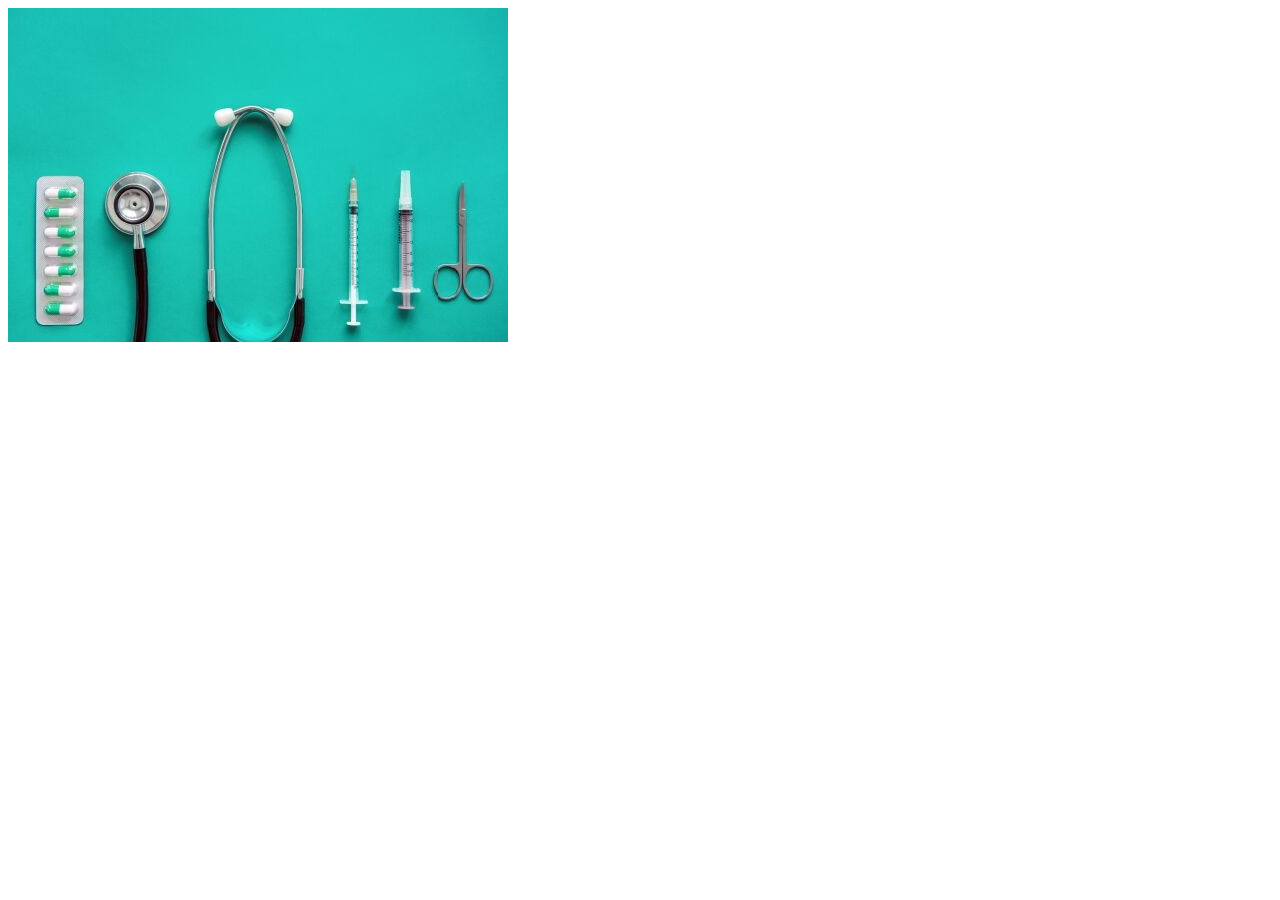
<file: index.html>
<!DOCTYPE html>
<html lang="en">
<head>
    <meta charset="UTF-8">
    <meta name="viewport" content="width=device-width, initial-scale=1.0">
    <title>Document</title>
</head>
<body>
    <img src="image2.jpg" alt="Workplace" usemap="#workmap">
    <map name="workmap">
        <area shape="rect" coords="36,178,68,307" alt="Medicine" href="https://en.wikipedia.org/wiki/Medicine">
        <area shape="rect" coords="105,166,156,349" alt="Stethoscope" href="https://en.wikipedia.org/wiki/Stethoscope">
        <area shape="circle" coords="244,211,50" alt="Stethoscope" href="https://en.wikipedia.org/wiki/Stethoscope">
        <area shape="rect" coords="338,169,365,320" alt="Syringe" href="https://en.wikipedia.org/wiki/Syringe">
        <area shape="rect" coords="393,166,415,311" alt="Syringe" href="https://en.wikipedia.org/wiki/Syringe">
        <area shape="poly" coords="453,175,460,205,458,257,477,258,488,276,475,294,456,283,436,293,425,277,431,260,451,259" alt="Surgical scissors" href="https://en.wikipedia.org/wiki/Surgical_scissors">
    </map>
</body>
</html>
</file>
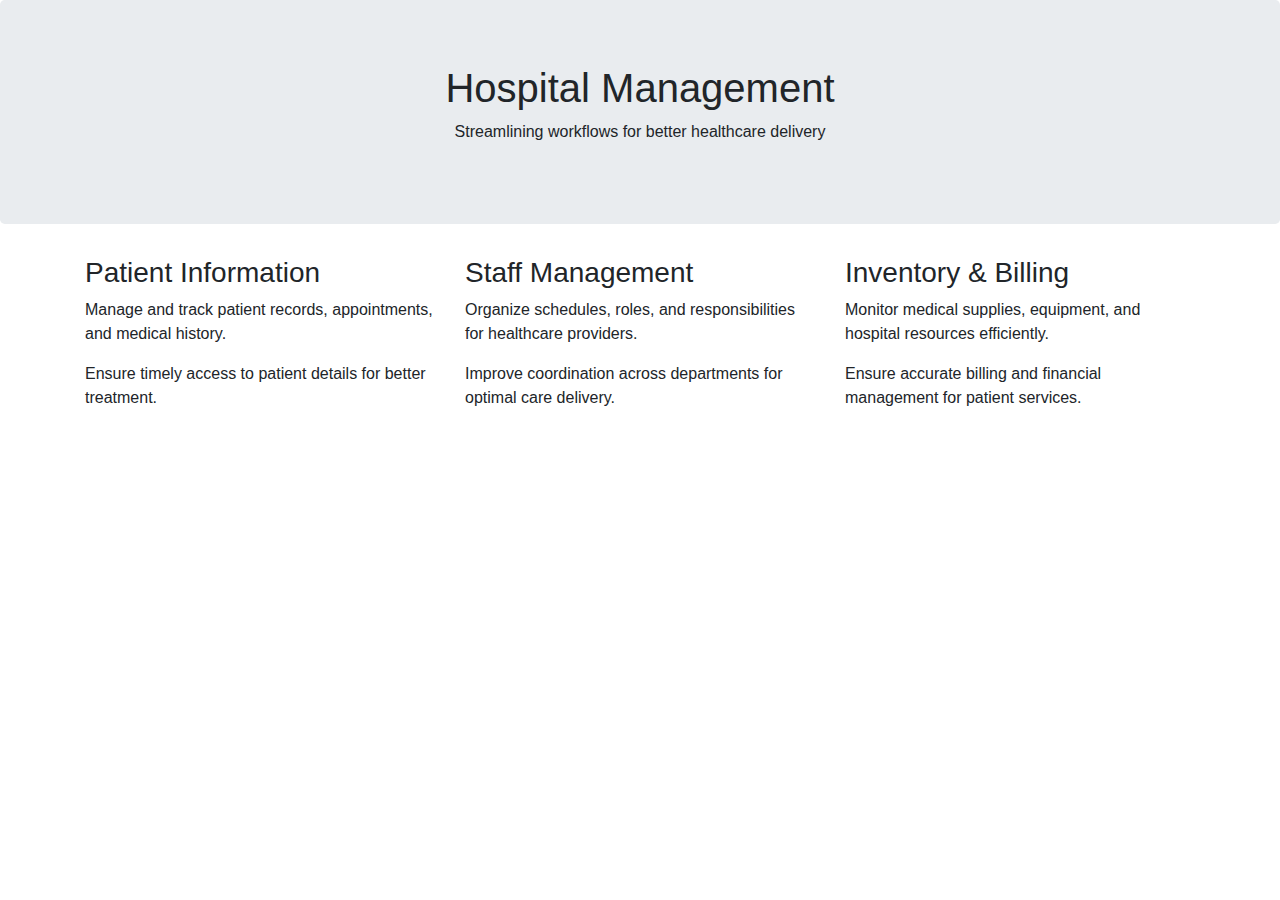
<file: ex 3/index.html>
<!DOCTYPE html>
<html lang="en">
<head>
  <title>Hospital Management System</title>
  <meta charset="utf-8">
  <meta name="viewport" content="width=device-width, initial-scale=1">
  <link rel="stylesheet" href="https://stackpath.bootstrapcdn.com/bootstrap/4.5.2/css/bootstrap.min.css">
  <script src="https://ajax.googleapis.com/ajax/libs/jquery/3.7.1/jquery.min.js"></script>
  <script src="https://stackpath.bootstrapcdn.com/bootstrap/4.5.2/js/bootstrap.min.js"></script>
</head>
<body>

<div class="jumbotron text-center">
  <h1>Hospital Management</h1>
  <p>Streamlining workflows for better healthcare delivery</p> 
</div>
  
<div class="container">
  <div class="row">
    <div class="col-md-4">
      <h3>Patient Information</h3>
      <p>Manage and track patient records, appointments, and medical history.</p>
      <p>Ensure timely access to patient details for better treatment.</p>
    </div>
    <div class="col-md-4">
      <h3>Staff Management</h3>
      <p>Organize schedules, roles, and responsibilities for healthcare providers.</p>
      <p>Improve coordination across departments for optimal care delivery.</p>
    </div>
    <div class="col-md-4">
      <h3>Inventory & Billing</h3>        
      <p>Monitor medical supplies, equipment, and hospital resources efficiently.</p>
      <p>Ensure accurate billing and financial management for patient services.</p>
    </div>
  </div>
</div>

</body>
</html>
</file>
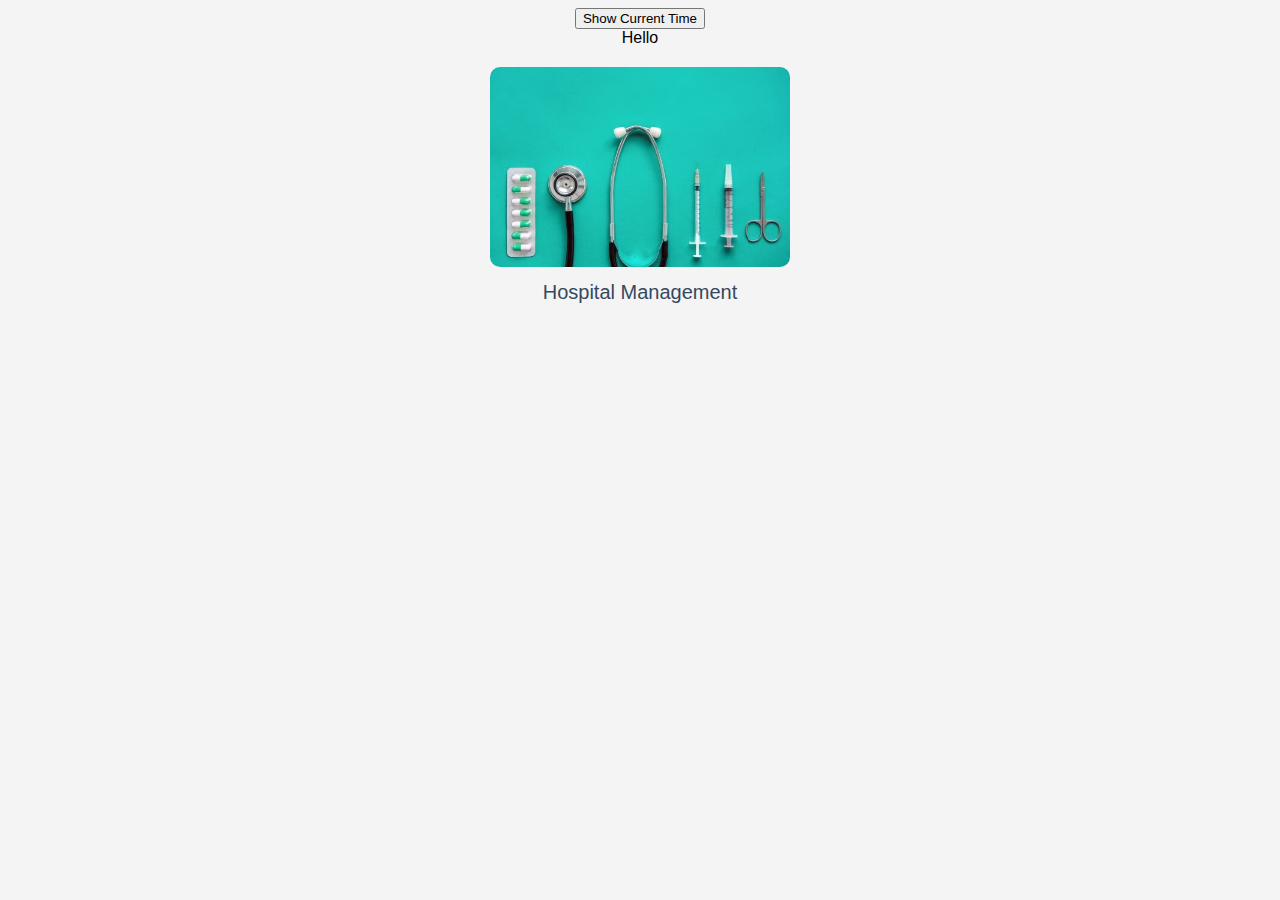
<file: ex 4.1/index.html>
<!DOCTYPE html>
<html lang="en">
<head>
    <meta charset="UTF-8">
    <meta name="viewport" content="width=device-width, initial-scale=1.0">
    <title>Current Time</title>
    <link rel="stylesheet" href="style.css">
</head>
<body>
    <button id="showTimeButton">Show Current Time</button>
    <div id="time"></div>

    <script>
        let interval;

        document.getElementById('showTimeButton').addEventListener('click', function() {
            
            clearInterval(interval);

            updateTime();

            interval = setInterval(updateTime, 1000);
        });

        function updateTime() {
            const now = new Date();
            const timeString = now.toLocaleTimeString();
            document.getElementById('time').textContent = timeString;
        }
    </script>
    <div id="hoverText">Hello</div>

    <script>
        const hoverText = document.getElementById('hoverText');
    
        hoverText.addEventListener('mouseenter', () => {
            hoverText.textContent = 'Mouse In';
        });
    
        hoverText.addEventListener('mouseleave', () => {
            hoverText.textContent = 'Mouse Out';
        });
    </script>
    <div class="container">
        <img src="image2.jpg" alt="hospital" class="image">
        <div class="text">Hospital Management</div>
    </div>
</body>
</html>
</file>
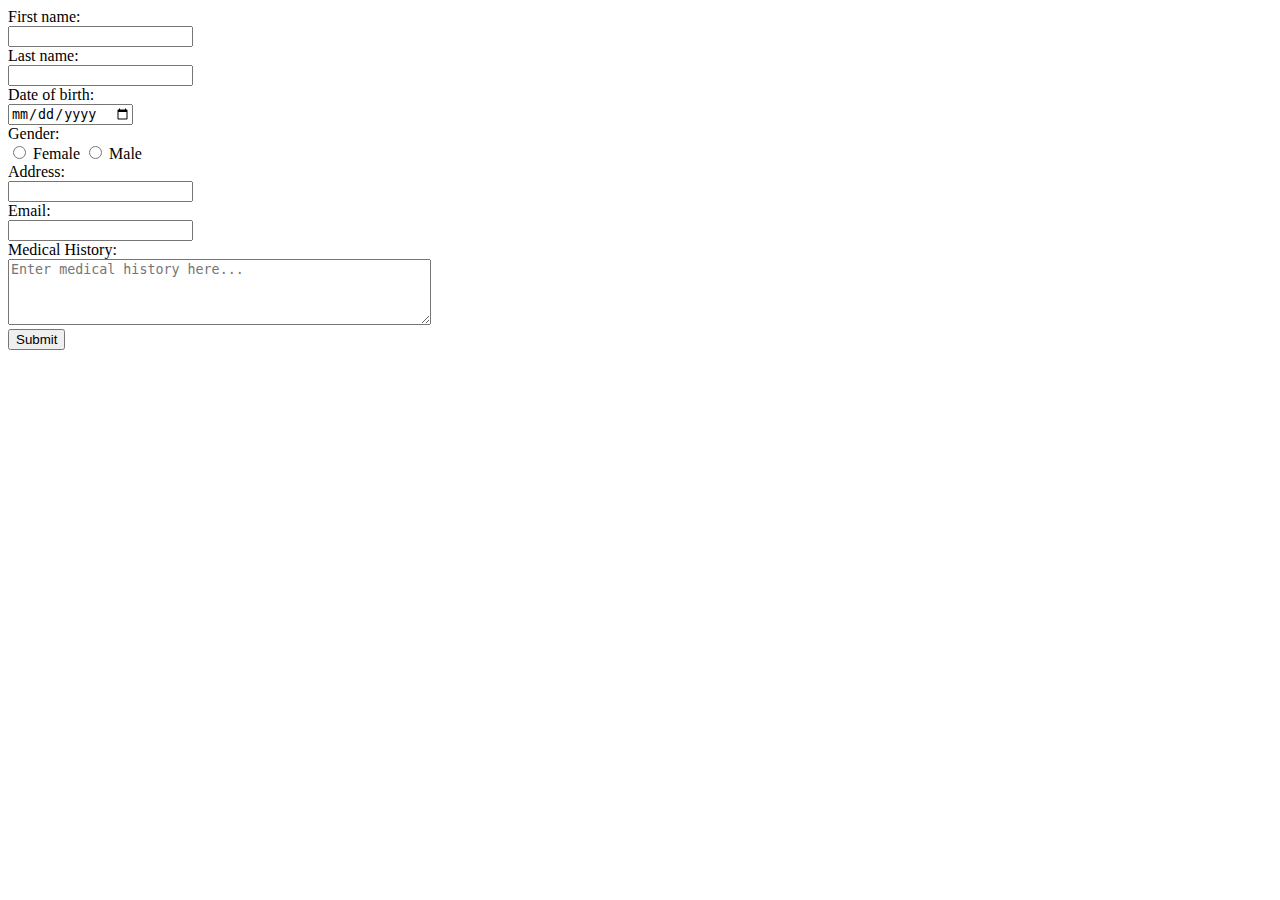
<file: ex 4/index.html>
<!DOCTYPE html>
<html lang="en">
<head>
    <meta charset="UTF-8">
    <meta name="viewport" content="width=device-width, initial-scale=1.0">
    <title>Document</title>
    <style>
        .error {
            color: red;
        }
    </style>
</head>
<body>
    <form id="myForm">
        <label for="fname">First name:</label><br>
        <input type="text" id="fname" name="fname" required><br>
        
        <label for="lname">Last name:</label><br>
        <input type="text" id="lname" name="lname" required><br>
        
        <label for="dob">Date of birth:</label><br>
        <input type="date" id="dob" name="dob" required><br>
        
        <label for="gender">Gender:</label><br>
        <input type="radio" id="gender1" name="gender" value="female" required>
        <label for="gender1">Female</label>
        <input type="radio" id="gender2" name="gender" value="male" required>
        <label for="gender2">Male</label><br>
        
        <label for="address">Address:</label><br>
        <input type="text" id="address" name="address" required><br>
        
        <label for="email">Email:</label><br>
        <input type="email" id="email" name="email" required><br>
        
        <label for="medicalHistory">Medical History:</label><br>
        <textarea id="medicalHistory" name="medicalHistory" rows="4" cols="50" placeholder="Enter medical history here..." required></textarea><br>

        <button type="submit">Submit</button>
    </form>

    <script src="script.js"></script>
</body>
</html>
</file>
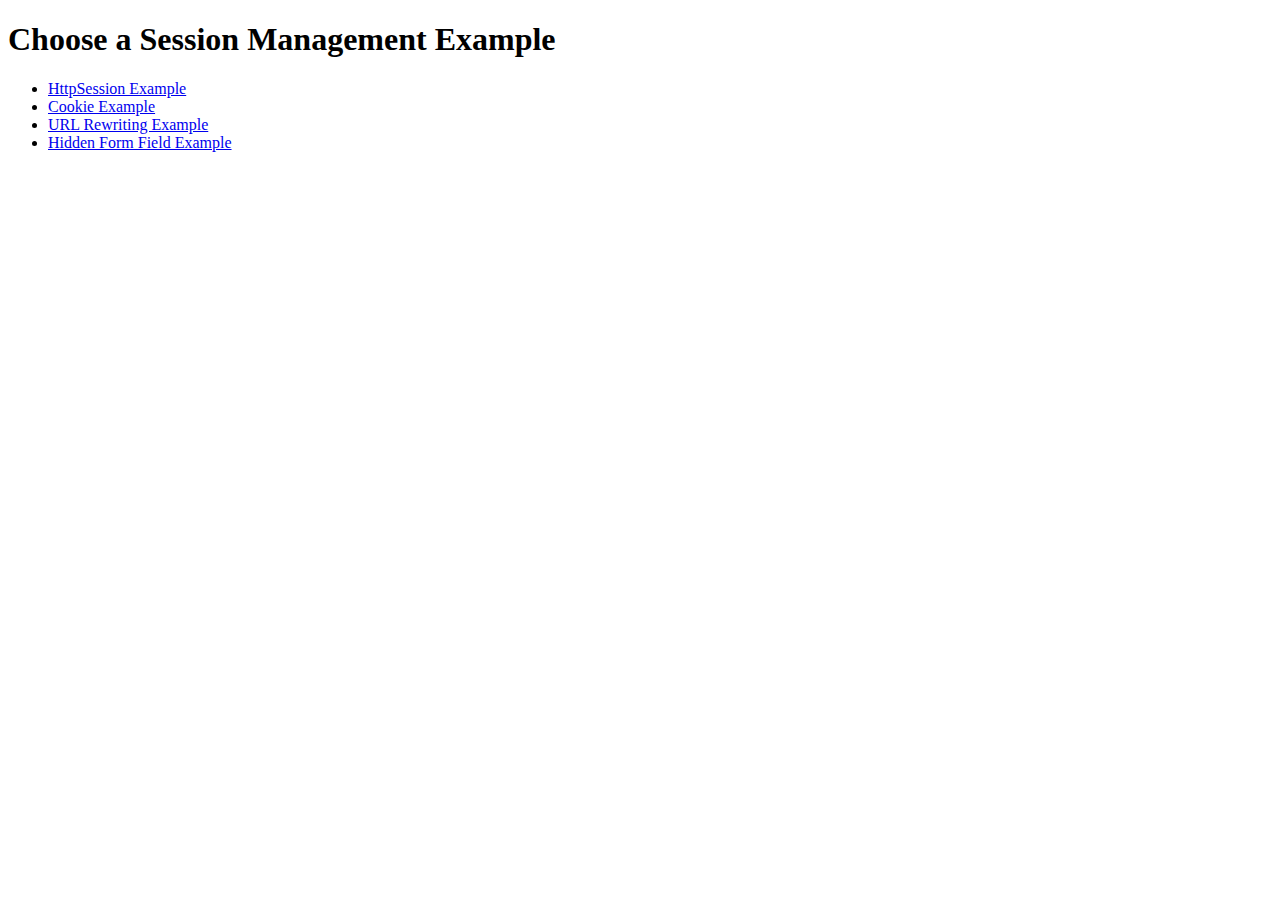
<file: ex 5c/index.html>
<!DOCTYPE html>
<html>
<head>
    <title>Session Management Examples</title>
</head>
<body>
    <h1>Choose a Session Management Example</h1>
    <ul>
        <li><a href="httpSession">HttpSession Example</a></li>
        <li><a href="cookies">Cookie Example</a></li>
        <li><a href="urlRewriting">URL Rewriting Example</a></li>
        <li><a href="hiddenForm">Hidden Form Field Example</a></li>
    </ul>
</body>
</html>
</file>
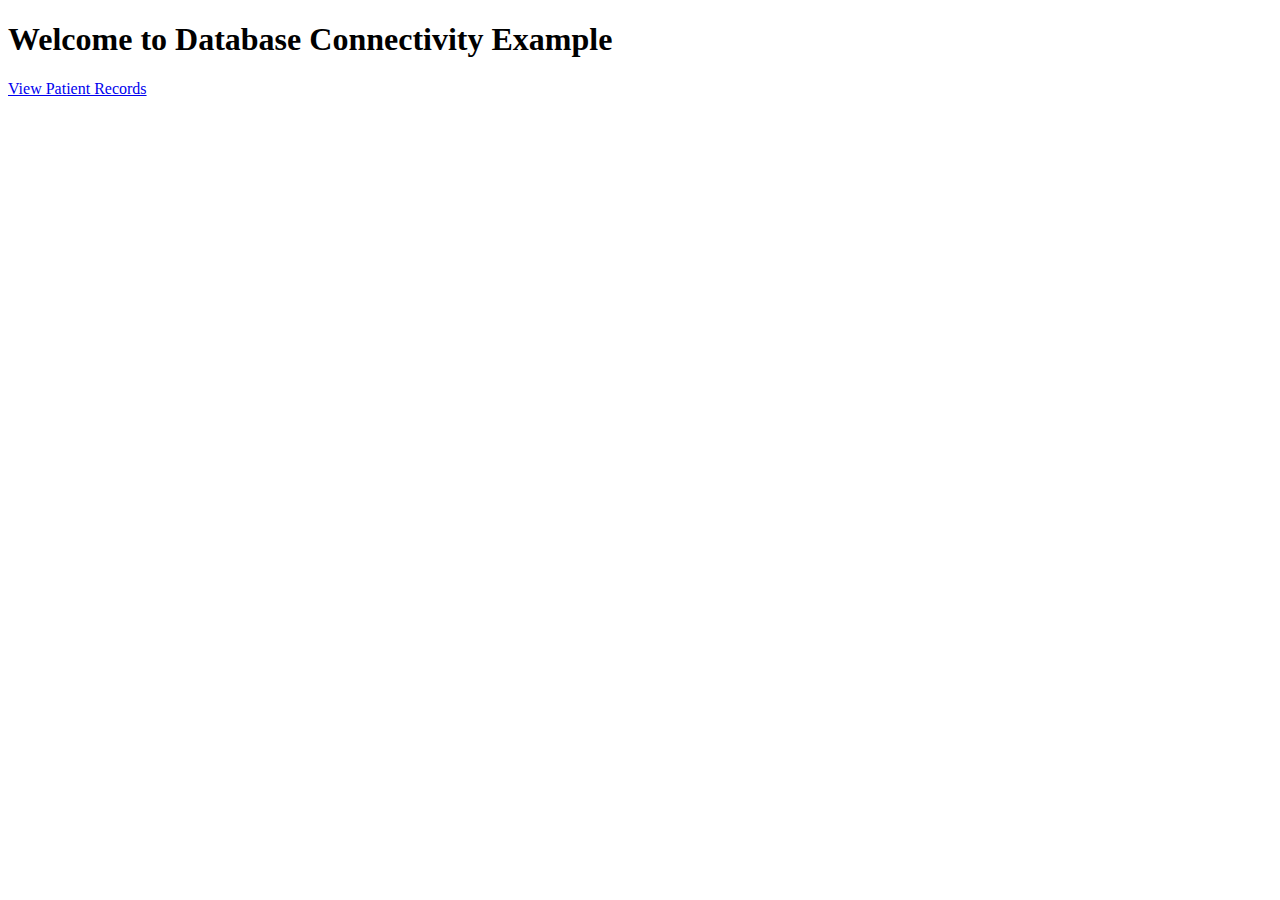
<file: ex 5d/index.html>
<!DOCTYPE html>
<html>
<head>
    <title>Database Connectivity Example</title>
</head>
<body>
    <h1>Welcome to Database Connectivity Example</h1>
    <a href="database">View Patient Records</a>
</body>
</html>
</file>
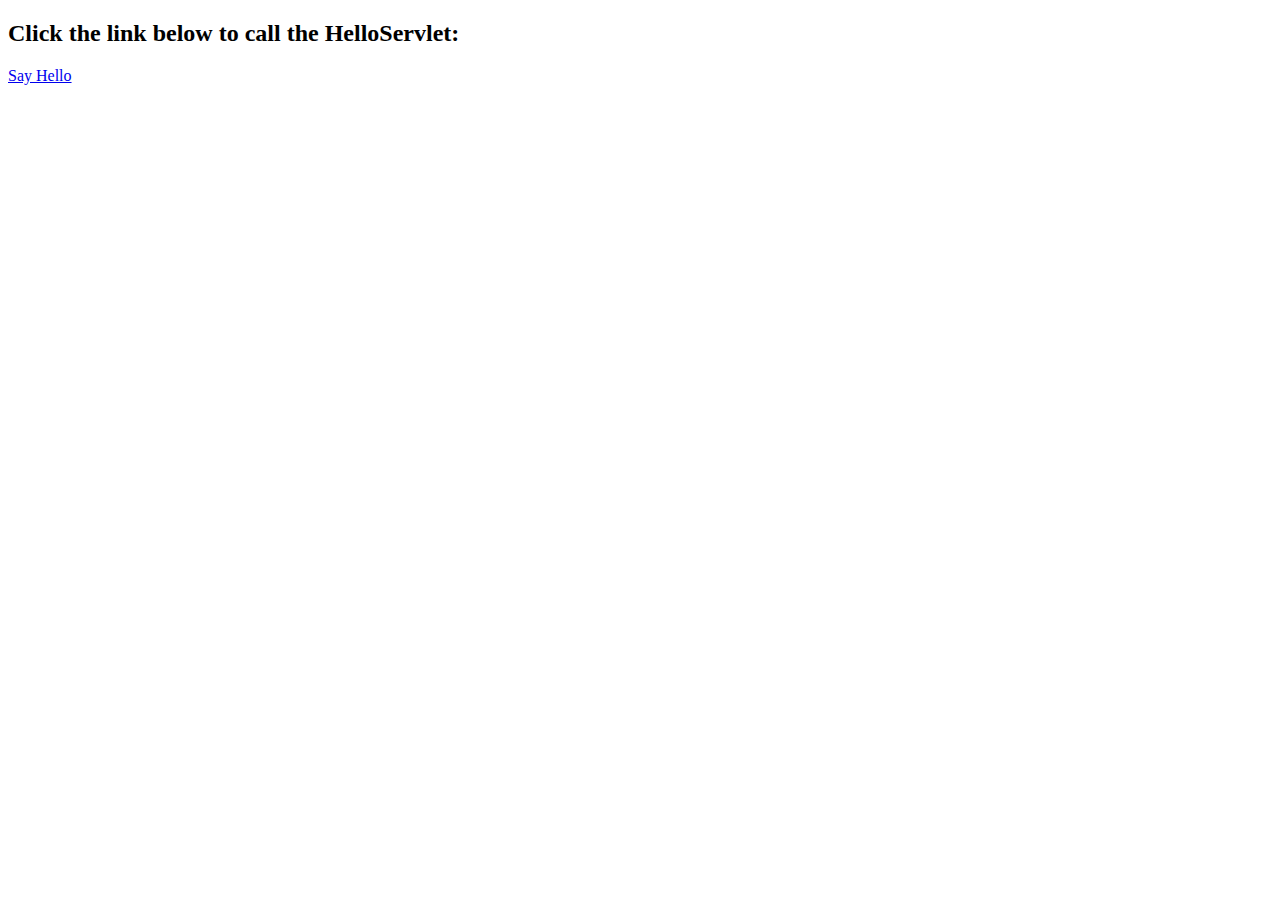
<file: ex5a/WEB-INF/index.html>
<!DOCTYPE html>
<html lang="en">
<head>
    <meta charset="UTF-8">
    <title>Call HelloServlet</title>
</head>
<body>
    <h2>Click the link below to call the HelloServlet:</h2>
    <a href="http://localhost:8080/servleteg/hello">Say Hello</a>
</body>
</html>
</file>
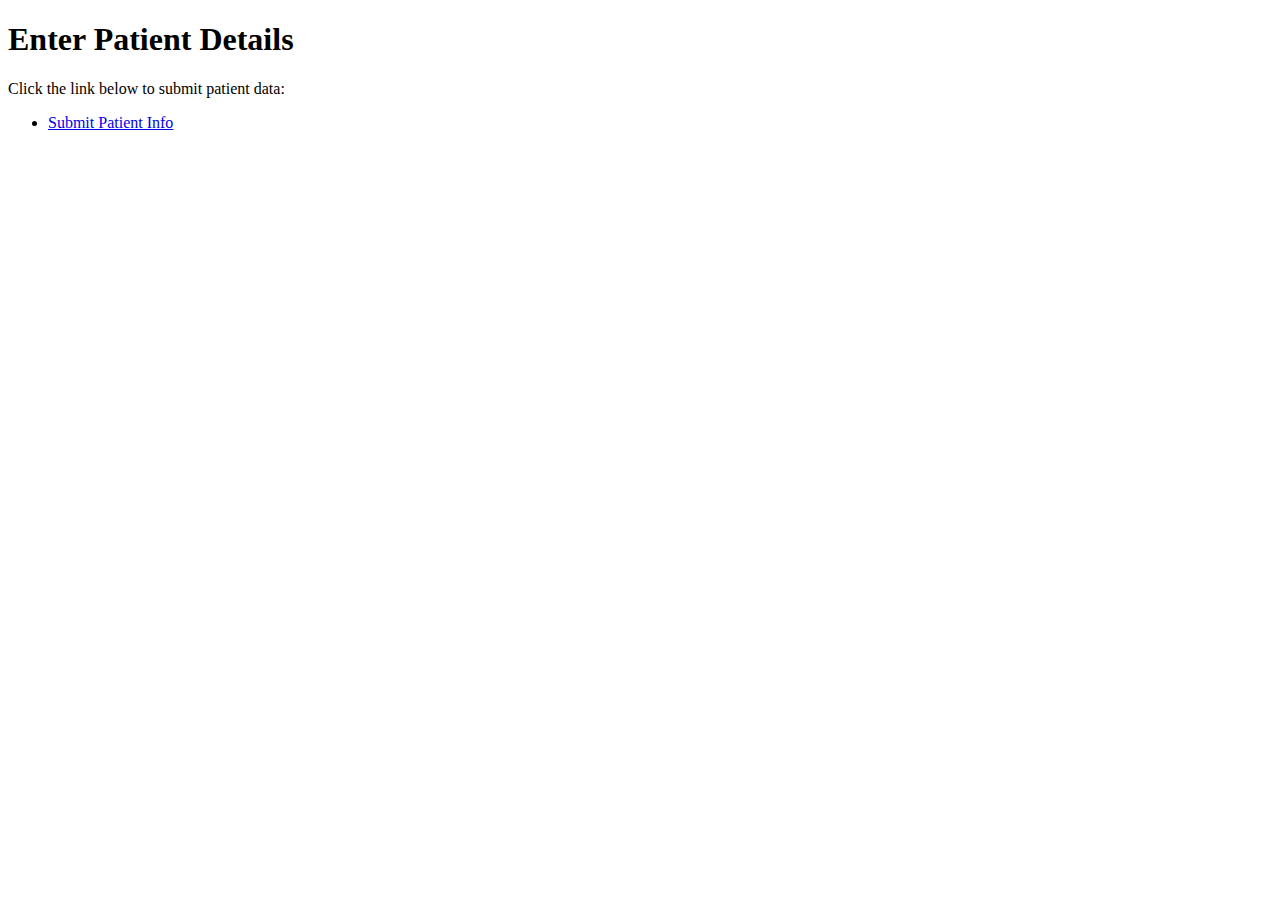
<file: ex 5b/addPatient.html>
<!DOCTYPE html>
<html lang="en">
<head>
    <meta charset="UTF-8">
    <meta name="viewport" content="width=device-width, initial-scale=1.0">
    <title>Patient Details</title>
</head>
<body>
    <h1>Enter Patient Details</h1>
    <p>Click the link below to submit patient data:</p>
    <ul>
        <li><a href="patient?name=JohnDoe&age=30&gender=Male&contact=1234567890&address=123%20Street">Submit Patient Info</a></li>
    </ul>
</body>
</html>
</file>
<file: ex 4.1/style.css>
body {
    font-family: Arial, sans-serif;
    text-align: center;
    background-color: #f4f4f4;
}

h1 {
    color: #2c3e50;
}

.container {
    margin-top: 20px;
}

.image {
    width: 300px;
    height: auto;
    border-radius: 10px;
}

.text {
    font-size: 20px;
    margin-top: 10px;
    color: #34495e;
}
</file>
